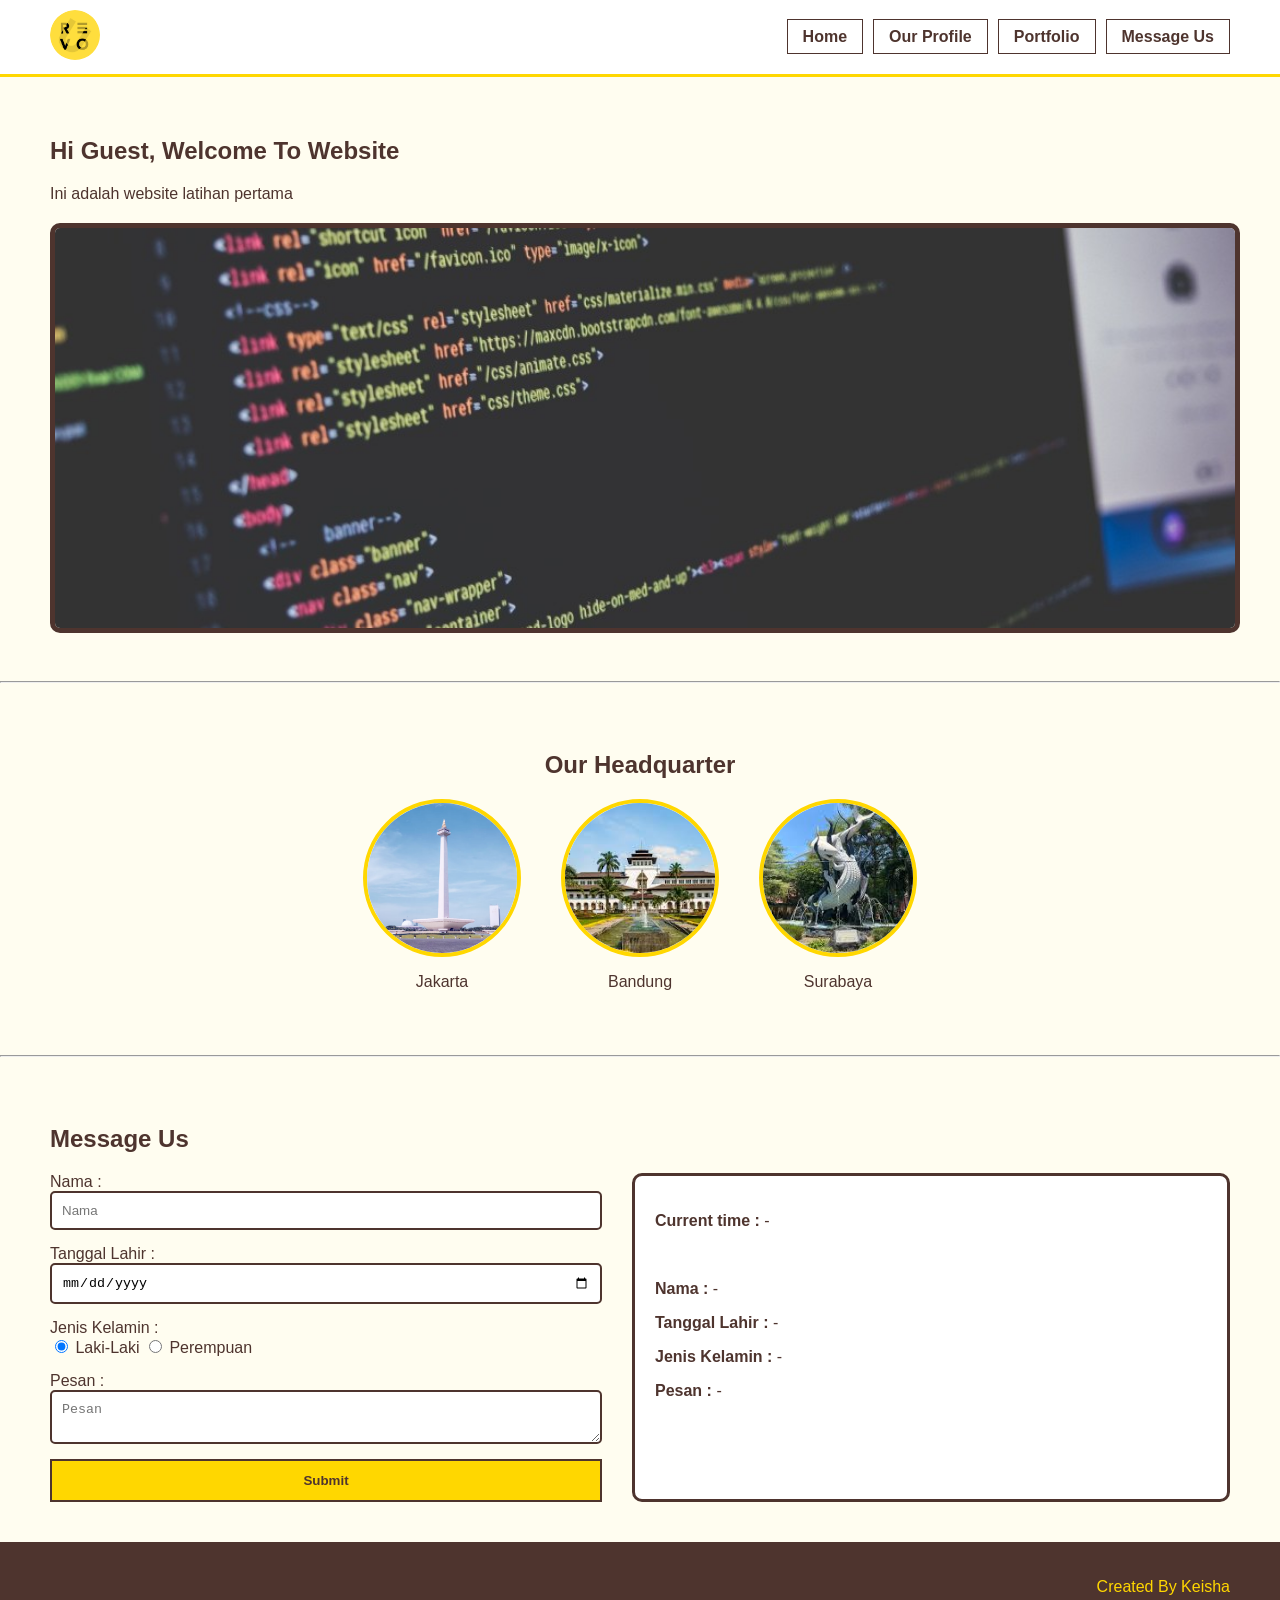
<file: index.html>
<!DOCTYPE html>
<html lang="id">
<head>
    <meta charset="UTF-8">
    <meta name="viewport" content="width=device-width, initial-scale=1.0">
    <title>Website Latihan - Keisha</title>
    <link rel="stylesheet" href="css/style.css">
</head>
<body>
    <header>
        <nav>
            <div class="logo">
                <img src="logo revou.png" alt="Logo RevoU">
            </div>
            <ul>
                <li><a href="#">Home</a></li>
                <li><a href="profile.html">Our Profile</a></li>
                <li><a href="#">Portfolio</a></li>
                <li><a href="#">Message Us</a></li>
            </ul>
        </nav>
    </header>

    <main>
        <section class="hero">
            <h1 id="welcome-text">Hi <span id="user-name">Guest</span>, Welcome To Website</h1>
            <p>Ini adalah website latihan pertama</p>
            <div class="banner-container">
                <img src="banner.jpg" alt="Banner Workspace" class="main-banner">
            </div>
        </section>

        <hr>

        <section class="headquarters">
            <h2>Our Headquarter</h2>
            <div class="hq-container">
                <div class="hq-item">
                    <div class="circle-img"><img src="jakarta.jpg" alt="Jakarta"></div>
                    <p>Jakarta</p>
                </div>
                <div class="hq-item">
                    <div class="circle-img"><img src="bandung.jpg" alt="Bandung"></div>
                    <p>Bandung</p>
                </div>
                <div class="hq-item">
                    <div class="circle-img"><img src="surabaya.jpg" alt="Surabaya"></div>
                    <p>Surabaya</p>
                </div>
            </div>
        </section>

        <hr>

        <section class="message-section">
            <h2>Message Us</h2>
            <div class="flex-container">
                <form id="message-form">
                    <div class="form-group">
                        <label>Nama :</label>
                        <input type="text" id="input-nama" placeholder="Nama" required>
                    </div>
                    <div class="form-group">
                        <label>Tanggal Lahir :</label>
                        <input type="date" id="input-tgl" required>
                    </div>
                    <div class="form-group">
                        <label>Jenis Kelamin :</label>
                        <div class="radio-group">
                            <input type="radio" name="gender" value="Laki-Laki" id="l" checked> <label for="l">Laki-Laki</label>
                            <input type="radio" name="gender" value="Perempuan" id="p"> <label for="p">Perempuan</label>
                        </div>
                    </div>
                    <div class="form-group">
                        <label>Pesan :</label>
                        <textarea id="input-pesan" placeholder="Pesan" required></textarea>
                    </div>
                    <button type="submit">Submit</button>
                </form>

                <div class="display-box">
                    <p><strong>Current time :</strong> <span id="current-time">-</span></p>
                    <br>
                    <p><strong>Nama :</strong> <span id="res-nama">-</span></p>
                    <p><strong>Tanggal Lahir :</strong> <span id="res-tgl">-</span></p>
                    <p><strong>Jenis Kelamin :</strong> <span id="res-gender">-</span></p>
                    <p><strong>Pesan :</strong> <span id="res-pesan">-</span></p>
                </div>
            </div>
        </section>
    </main>

    <footer>
        <p>Created By Keisha</p>
    </footer>

    <script src="js/script.js"></script>
</body>
</html>
</file>
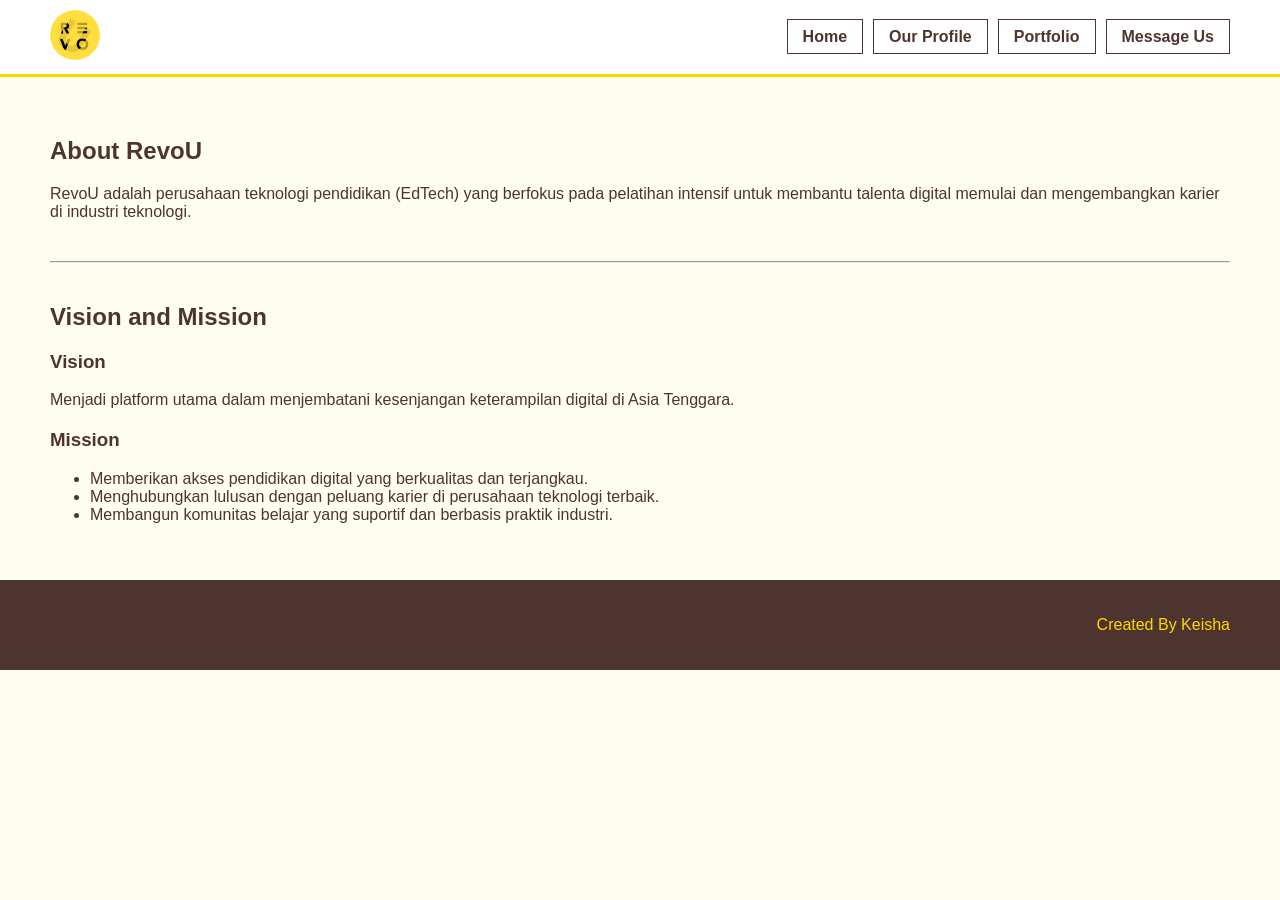
<file: profile.html>
<!DOCTYPE html>
<html lang="id">
<head>
    <meta charset="UTF-8">
    <meta name="viewport" content="width=device-width, initial-scale=1.0">
    <title>Our Profile - RevoU</title>
    <link rel="stylesheet" href="css/style.css">
</head>
<body>
    <header>
        <nav>
            <div class="logo">
                <img src="logo revou.png" alt="Logo RevoU">
            </div>
            <ul>
                <li><a href="index.html">Home</a></li>
                <li><a href="profile.html">Our Profile</a></li>
                <li><a href="#">Portfolio</a></li>
                <li><a href="#">Message Us</a></li>
            </ul>
        </nav>
    </header>

    <main style="padding: 40px 50px;">
        <section class="about-section">
            <h1>About RevoU</h1>
            <p>RevoU adalah perusahaan teknologi pendidikan (EdTech) yang berfokus pada pelatihan intensif untuk membantu talenta digital memulai dan mengembangkan karier di industri teknologi.</p>
        </section>

        <hr style="margin: 40px 0;">

        <section class="vision-mission-section">
            <h2>Vision and Mission</h2>
            <div style="margin-bottom: 20px;">
                <h3>Vision</h3>
                <p>Menjadi platform utama dalam menjembatani kesenjangan keterampilan digital di Asia Tenggara.</p>
            </div>
            <div>
                <h3>Mission</h3>
                <ul>
                    <li>Memberikan akses pendidikan digital yang berkualitas dan terjangkau.</li>
                    <li>Menghubungkan lulusan dengan peluang karier di perusahaan teknologi terbaik.</li>
                    <li>Membangun komunitas belajar yang suportif dan berbasis praktik industri.</li>
                </ul>
            </div>
        </section>
    </main>

    <footer>
        <p>Created By Keisha</p>
    </footer>
</body>
</html>
</file>
<file: css/style.css>
/* Warna: Kuning #FFD700, Coklat Tua #4E342E */
body {
    font-family: 'Segoe UI', Tahoma, Geneva, Verdana, sans-serif;
    margin: 0;
    padding: 0;
    background-color: #FFFDF0; /* Krem kekuningan */
    color: #4E342E;
}

header {
    background-color: #ffffff;
    padding: 10px 50px;
    border-bottom: 3px solid #FFD700;
}

nav {
    display: flex;
    justify-content: space-between;
    align-items: center;
}

.logo img {
    width: 50px;
    border-radius: 50%;
}

nav ul {
    list-style: none;
    display: flex;
    gap: 10px;
}

nav ul li a {
    text-decoration: none;
    color: #4E342E;
    padding: 8px 15px;
    border: 1px solid #4E342E;
    font-weight: bold;
    transition: 0.3s;
}

nav ul li a:hover {
    background-color: #FFD700;
}

.hero {
    padding: 40px 50px;
}

.banner-container {
    width: 100%;
    margin-top: 20px;
    border: 5px solid #4E342E;
    border-radius: 10px;
    overflow: hidden;
}

.main-banner {
    width: 100%;
    height: 400px;
    object-fit: cover;
    display: block;
}

.headquarters {
    padding: 40px 50px;
    text-align: center;
}

.hq-container {
    display: flex;
    justify-content: center;
    gap: 40px;
    margin-top: 20px;
}

.circle-img {
    width: 150px;
    height: 150px;
    border: 4px solid #FFD700;
    border-radius: 50%;
    overflow: hidden;
    margin-bottom: 10px;
}

.circle-img img {
    width: 100%;
    height: 100%;
    object-fit: cover;
}

.message-section {
    padding: 40px 50px;
}

.flex-container {
    display: flex;
    gap: 30px;
}

form { flex: 1; }

.form-group {
    margin-bottom: 15px;
    display: flex;
    flex-direction: column;
}

input, textarea {
    padding: 10px;
    border: 2px solid #4E342E;
    border-radius: 5px;
}

button {
    width: 100%;
    padding: 12px;
    background-color: #FFD700;
    color: #4E342E;
    border: 2px solid #4E342E;
    font-weight: bold;
    cursor: pointer;
}

.display-box {
    flex: 1;
    border: 3px solid #4E342E;
    padding: 20px;
    background-color: #fff;
    border-radius: 10px;
}

footer {
    text-align: right;
    padding: 20px 50px;
    background-color: #4E342E;
    color: #FFD700;
}

/* Responsive poin 6 */
@media (max-width: 768px) {
    .flex-container, .hq-container { flex-direction: column; align-items: center; }
    nav { flex-direction: column; gap: 15px; }
}
</file>
